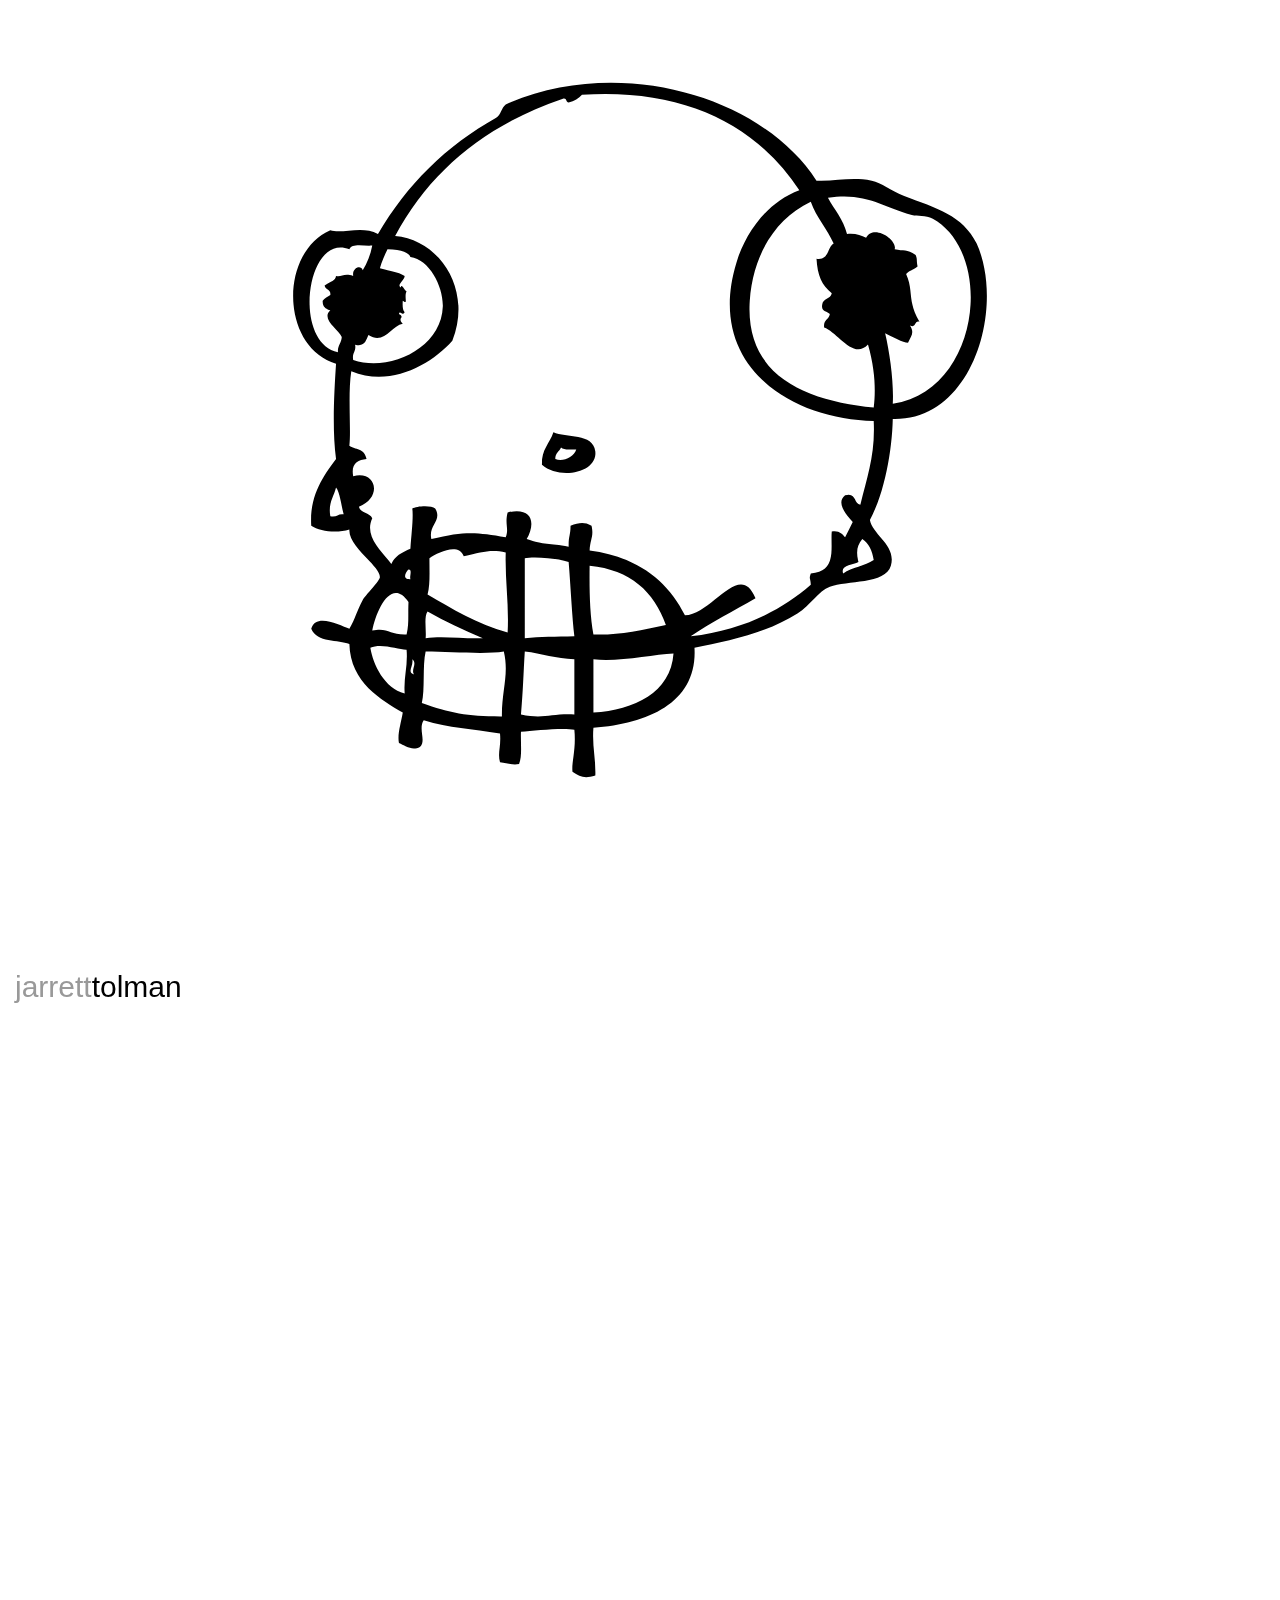
<file: index.html>
<!doctype html>
<html lang="en">
	<head>
		<meta http-equiv="Content-Type" content="text/html; charset=utf-8">
        <meta name="viewport" content="width=device-width, initial-scale=1">
		<title>Jarrett Tolman | Web Developer</title>
        <meta name="description" content="Full Stack Web Developer. Always learning, this page is my evolving portfolio of project work and coding experiments in HTML, CSS, and JavaScript.">
		<!-- Latest compiled and minified Bootstrap CSS -->
        <link rel="stylesheet"
			  href="https://maxcdn.bootstrapcdn.com/bootstrap/3.3.7/css/bootstrap.min.css"
			  integrity="sha384-BVYiiSIFeK1dGmJRAkycuHAHRg32OmUcww7on3RYdg4Va+PmSTsz/K68vbdEjh4u"
			  crossorigin="anonymous">
        <!-- font awesome -->
        <link href="https://maxcdn.bootstrapcdn.com/font-awesome/4.1.0/css/font-awesome.min.css" rel="stylesheet">
		<!-- custom css -->
		<link rel="stylesheet" type="text/css" href="assets/css/style.css">
		<link rel='shortcut icon' href='assets/images/favicon.ico' type='image/x-icon'>
	</head>

	<body>
		
        <section id="welcome">
            <div class="container-fluid">
                <div class="row">
                    <div class="col col-sm-12" style="position:fixed;">
                        <h1><img class="img-responsive center-block" id="logikface" src="assets/images/logikface.svg" alt="Jarrett Tolman - Web Developer" title="Jarrett Tolman - Web Developer"></h1>
                    </div>
                </div>
            </div>
        </section>

		<!-- about -->
		<section id="about">
			<div class="container-fluid">
				<div class="row">
					<div class="col col-md-10" id="pagetitle">
						<h2>jarrett<span class="fontDark">tolman</span></h2>
					</div>
				</div>

                <div class="row">
                    <div class="col col-xs-10 col-xs-offset-1 col-md-8 col-md-offset-2">
                        <div class="row">
                            <div class="col col-xs-12 text-center aboutItem" id="about01"><h2>Full Stack <span class="fontMed">Web Developer</span></h2></div>
                            
                            <div class="col col-xs-10 col-xs-offset-1 text-center">
                                <span class="aboutItem aboutMd fontLight" id="about05">HTML</span>
                                <span class="aboutItem aboutXs fontMed" id="about03">CSS</span>
                                <span class="aboutItem aboutLg fontDark" id="about02">JavaScript</span>
                            </div>

                            <div class="col col-xs-10 col-xs-offset-1 text-center">
                                <span class="aboutItem aboutSm fontLight" id="about04">jQuery</span>
                                <span class="aboutItem aboutLg fontMed" id="about07">APIs</span>
                                <span class="aboutItem aboutMd fontDark" id="about06">Git</span>
                                <span class="aboutItem aboutSm fontMed" id="about10">ESLint</span>
                            </div>
                            
                            <div class="col col-xs-10 col-xs-offset-1 text-center">
                                <span class="aboutItem aboutLg fontLight" id="about11">Mongo</span>
                                <span class="aboutItem aboutMd fontMed" id="about09">Express</span>
                                <span class="aboutItem aboutSm fontDark" id="about18">React</span>
                                <span class="aboutItem aboutLg fontMed" id="about08">Node.js</span>
                            </div>

                            <div class="col col-xs-10 col-xs-offset-1 text-center">
                                <span class="aboutItem aboutMd fontDark" id="about15">Mocha</span>
                                <span class="aboutItem aboutSm fontMed" id="about16">Chai</span>
                                <span class="aboutItem aboutMd fontLight" id="about17">Handlebars</span>
                            </div>
                            
                            <div class="col col-xs-10 col-xs-offset-1 text-center">
                                <span class="aboutItem aboutLg fontLight" id="about12">Python</span>
                                <span class="aboutItem aboutMd fontDark" id="about13">PHP</span>
                                <span class="aboutItem aboutSm fontMd" id="about14">MySQL</span>
                                <span class="aboutItem aboutMd fontlight" id="about21">Heroku</span>
                            </div>

                            <div class="col col-xs-10 col-xs-offset-1 text-center">
                                <span class="aboutItem aboutMd fontMed" id="about20">WordPress</span>
                                <span class="aboutItem aboutSm fontLight" id="about19">SEO</span>
                                <span class="aboutItem aboutMd fontDark" id="about22">SEM</span>
                            </div>

                            <div class="col col-xs-10 col-xs-offset-1 text-center">
                                <div class="aboutItem" id="about23">
                                    <span class="aboutItemPoem aboutMd fontMed">husband</span>
                                    <span class="aboutItemPoem aboutLg fontlight">father</span>
                                    <span class="aboutItemPoem aboutSm fontDark">poet</span>
                                    <span class="aboutItemPoem aboutXs fontMed">wrote a few plays</span>
                                    <span class="aboutItemPoem aboutMd fontLight">a book of poetry</span>
                                    <span class="aboutItemPoem aboutSm fontMed">recorded a spoken word album</span>
                                    <span class="aboutItemPoem aboutSm fontLight">made funny videos</span>
                                    <span class="aboutItemPoem aboutMd fontMed">fresh beats</span>
                                    <span class="aboutItemPoem aboutSm fontMed">organized a music &amp; arts festival</span>
                                    <span class="aboutItemPoem aboutMd fontLight">pay it forward</span>
									<span class="aboutItemPoem aboutLg fontLight">give back</span>
									<span class="aboutItemPoem aboutXs fontDark">ran a few half-marathons</span>
                                    <span class="aboutItemPoem aboutSm fontMed">too much Twitter</span>
                                    <span class="aboutItemPoem aboutLg fontDark">not enough golf</span>
                                </div>
                            </div>
                        </div>
                    </div>
                </div>

				
			</div>
		</section>

        <!-- samples -->
		<section id="samples">
			<div class="container-fluid">
				
                <div class="row sampleRow"  id="sample01">
                    <div class="col col-xs-12 col-md-11 col-md-offset-1 sample" id="sample01Title"><h3><small>Project: </small>Remission10 - LLS Man &amp; Woman of the Year Fundraiser</h3></div>
                    <div class="col col-xs-6 col-md-4 col-md-offset-2 sample" id="sample01Description"><p><span class="sampleSubHead">Description: </span>Customized Start Bootstrap template with PayPal PDT and MySQL database integration for charity fundraising campaign &amp; raffle.</p></div>
                    <div class="col col-xs-6 col-md-4 sample" id="sample01Techs"><p><span class="sampleSubHead">Technologies Used: </span>HTML, CSS, PHP, MySQL, Heroku (with deploy synced to GitHub), Gulp, Less, Sendgrid, PayPal PDT</p></div>
                    <div class="col col-xs-12 col-md-10 col-md-offset-2 sample" id="sample01Links"><p><span class="sampleSubHead">Project Links: </span>
                        <a href="https://remission10.herokuapp.com" title="remission10.com">remission10.com</a> | 
                        <a href="https://github.com/jntolman/Remission10" title="Remission10 GitHub">GitHub</a></p>
                    </div>
                    <div class="col col-xs-12 sample" id="sample01Thumb"><img class="img-responsive center-block" src="assets/images/sample01.jpg" alt="Project Sample 01" title="Project Sample 01"></div>
				</div>

                <div class="row sampleRow"  id="sample02">
                    <div class="col col-xs-12 col-md-11 col-md-offset-1 sample" id="sample02Title"><h3><small>Featured Homework: </small>All the News That's Fit to Scrape</h3></div>
                    <div class="col col-xs-6 col-md-4 col-md-offset-2 sample" id="sample02Description"><p><span class="sampleSubHead">Description: </span>Simple app that scrapes news.ycombinator.com and allows the user to save, add notes, or delete articles.</p></div>
                    <div class="col col-xs-6 col-md-4 sample" id="sample02Techs"><p><span class="sampleSubHead">Technologies Used: </span>HTML, CSS, JavaScript, Node.js, Express, Cheerio, MongoDB, Mongoose, Handlebars, Bootstrap, Heroku</p></div>
                    <div class="col col-xs-12 col-md-10 col-md-offset-2 sample" id="sample02Links"><p><span class="sampleSubHead">Project Links: </span>
                        <a href="https://morning-garden-23482.herokuapp.com/" title="Hacker News Scraper">Hacker News Scraper</a> | 
                        <a href="https://github.com/jntolman/news-scrape" title="Hacker News Scraper GitHub">GitHub</a></p>
                    </div>
                    <div class="col col-xs-12 sample" id="sample02Thumb"><img class="img-responsive center-block" src="assets/images/sample02.jpg" alt="Project Sample 02" title="Project Sample 02"></div>
				</div>

                <div class="row sampleRow"  id="sample03">
                    <div class="col col-xs-12 col-md-11 col-md-offset-1 sample" id="sample03Title"><h3><small>Boot Camp Homeworks: </small>Sequelize-Da-Burger, FriendFinder, RPS Multiplayer, Trivia</h3></div>
                    <div class="col col-xs-6 col-md-4 col-md-offset-2 sample" id="sample03Description"><p><span class="sampleSubHead">Description: </span>A Node.js / MySQL CRUD app; a Node.js / Express match maker app based on responses to rated questions; a multiplayer Rock, Paper, Scissors with chat; an API powered trivia app.</p></div>
                    <div class="col col-xs-6 col-md-4 sample" id="sample03Techs"><p><span class="sampleSubHead">Technologies Used: </span>HTML, CSS, JavaScript, jQuery, MySQL, Sequelize, Node.js, Express, Open Trivia DB API, Firebase, Git, Heroku</p></div>
                    <div class="col col-xs-12 col-md-10 col-md-offset-2 sample" id="sample03Links"><p><span class="sampleSubHead">Project Links: </span>
                        <br><a href="https://murmuring-hollows-80332.herokuapp.com/" title="Sequelize-Da-Burger">Sequelize-Da-Burger</a> | 
                        <a href="https://github.com/jntolman/sequelizedBurger" title="Sequelize-Da-Burger GitHub">GitHub</a>
                        <br><a href="https://lit-meadow-50898.herokuapp.com/" title="FriendFinder">FriendFinder</a> | 
                        <a href="https://github.com/jntolman/FriendFinder" title="FriendFinder GitHub">GitHub</a>
                        <br><a href="https://secret-reef-26452.herokuapp.com/" title="RPS Multiplayer">RPS Multiplayer</a> | 
                        <a href="https://github.com/jntolman/RPS-Multiplayer" title="RPS Multiplayer GitHub">GitHub</a>
                        <br><a href="https://immense-wave-10904.herokuapp.com/" title="Trivia">Trivia</a> | 
                        <a href="https://github.com/jntolman/TriviaGame" title="Trivia GitHub">GitHub</a>
                        </p>
                    </div>
                    <div class="col col-xs-12 sample" id="sample03Thumb"><img class="img-responsive center-block" src="assets/images/sample03.jpg" alt="Project Sample 03" title="Project Sample 03"></div>
				</div>
			
            </div>
		</section>

        <!-- skills -->
		<!--<section id="skills">
			<div class="container-fluid">
				<div class="row">
                    <h2>skillset</h2>
                    <div class="row" id="skillset">
                        <div class="col col-xs-8 col-xs-offset-2 col-md-6 col-md-offset-3">
                            <canvas id="myChart" width="250" height="250"></canvas>
                        </div>
					</div>
				</div>
			</div>
		</section>-->

		<!--footer -->
		<footer>
			<div class="container-fluid text-center">
				<div class="row">
					<div class="col col-md-12">

                        <a href="https://github.com/jntolman" title="Visit Jarrett's GitHub"><i class="fa fa-github fa-3x footerIcon"></i></a>
                        <a href="https://linkedin.com/in/jntolman" title="Visit Jarrett's LinkedIn"><i class="fa fa-linkedin fa-3x footerIcon"></i></a>
                        <a href="mailto:contact@jarretttolman.com" title="Email Jarrett"><i class="fa fa-envelope fa-3x footerIcon"></i></a>

					</div>
				</div>
			</div>
		</footer> 

        <!-- scripts -->

        <!-- jQuery -->
        <script src="https://ajax.googleapis.com/ajax/libs/jquery/3.1.1/jquery.min.js"></script>
        <!--<script src="https://code.jquery.com/ui/1.12.1/jquery-ui.js"></script>-->
        <!-- Latest compliled and minfied Bootstrap JavaScript -->
        <!--<script src="https://maxcdn.bootstrapcdn.com/bootstrap/3.3.7/js/bootstrap.min.js" 
				integrity="sha384-Tc5IQib027qvyjSMfHjOMaLkfuWVxZxUPnCJA7l2mCWNIpG9mGCD8wGNIcPD7Txa" 
				crossorigin="anonymous"></script>-->

        <!-- chart.js -->
        <!--<script src="https://cdnjs.cloudflare.com/ajax/libs/Chart.js/2.5.0/Chart.min.js"></script>-->
        
        <!--<script src="https://raw.github.com/jntolman/jntolman.github.io/master/[filename].js" type="text/javascript"></script>-->
		<script src="assets/js/scripts.js" type="text/javascript"></script>
        <!--<script src="assets/js/charts.js"></script>-->

		<!-- Google Analytics -->
		<script>
			(function(i,s,o,g,r,a,m){i['GoogleAnalyticsObject']=r;i[r]=i[r]||function(){
			(i[r].q=i[r].q||[]).push(arguments)},i[r].l=1*new Date();a=s.createElement(o),
			m=s.getElementsByTagName(o)[0];a.async=1;a.src=g;m.parentNode.insertBefore(a,m)
			})(window,document,'script','https://www.google-analytics.com/analytics.js','ga');

			ga('create', 'UA-96043349-1', 'auto');
			ga('send', 'pageview');
		</script>

	</body>
</html>
</file>
<file: assets/css/style.css>
html, body {
	height: 100%;
}

body {
	margin-bottom: 100px;
}

footer {
	padding-top: 100px;
}

h2 {
	color: #999;
	/*border-bottom: solid 1px black;*/
}

#logikface {
	visibility: hidden;
}

#welcome, #about, #samples, #skills {
	min-height: 100%;
	padding-top: 50px;
}

.aboutItem {
	visibility: hidden;
	margin: 20px 0 10px;
}

.aboutXs {
	font-size: 18px;
	font-weight: 300;
}

.aboutSm {
	font-size: 20px;
	font-weight: 400;
}

.aboutMd {
	font-size: 22px;
	font-weight: 500;
}

.aboutLg {
	font-size: 24px;
	font-weight: 600;
}

.fontDark {
	color: #000;
}

.fontMed {
	color: #666;
}

.fontLight {
	color: #999;
}

.sampleRow {
	margin-bottom: 200px;
}

.sample {
	visibility: hidden;
}

.sampleSubHead {
	color: #777;
	font-size: 15.6px;
	font-weight: normal;
	line-height: 15.6px;
}

#skills {
	visibility: hidden;
}

.footerIcon {
	color: #666;
	margin: 0 10px;
}

.footerIcon:hover {
	filter: alpha(opacity=50);
	opacity: 0.5;
}
</file>
